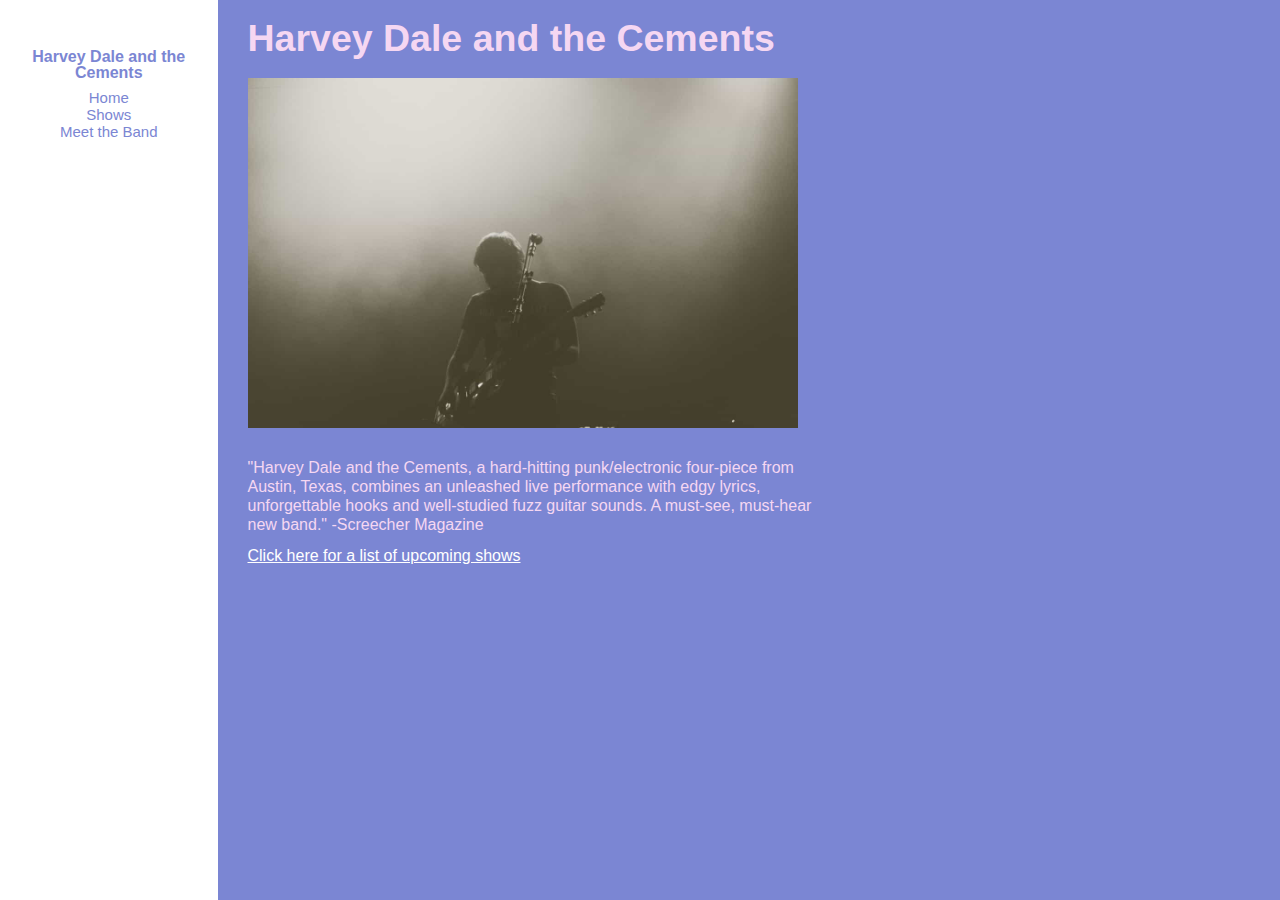
<file: docs/index.html>
<html>
  <head>
    <title>Harvey Dale and the Cements</title>
    <link rel="stylesheet" type="text/css" href="css/new-styles.css"/>
  </head>
  <body>
    <div class="container">
      <div class="nav">
        <h4>Harvey Dale and the Cements</h4>
        <ul>
          <li><a href="index.html">Home</a></li>
          <li><a href="shows.html">Shows</a></li>
          <li><a href="bios.html">Meet the Band</a></li>
        </ul>
      </div>
      <div class="content">
        <h1>Harvey Dale and the Cements</h1>
        <img src="img/harvey-dale.jpg"/>
        <p>
          "Harvey Dale and the Cements, a hard-hitting punk/electronic four-piece from Austin, Texas, combines an unleashed live performance with edgy lyrics, unforgettable hooks and well-studied fuzz guitar sounds. A must-see, must-hear new band." -Screecher Magazine
        </p>
        <p><a href="shows.html">Click here for a list of upcoming shows</a></p>
      </div>
    </div>
  </body>
</html>
</file>
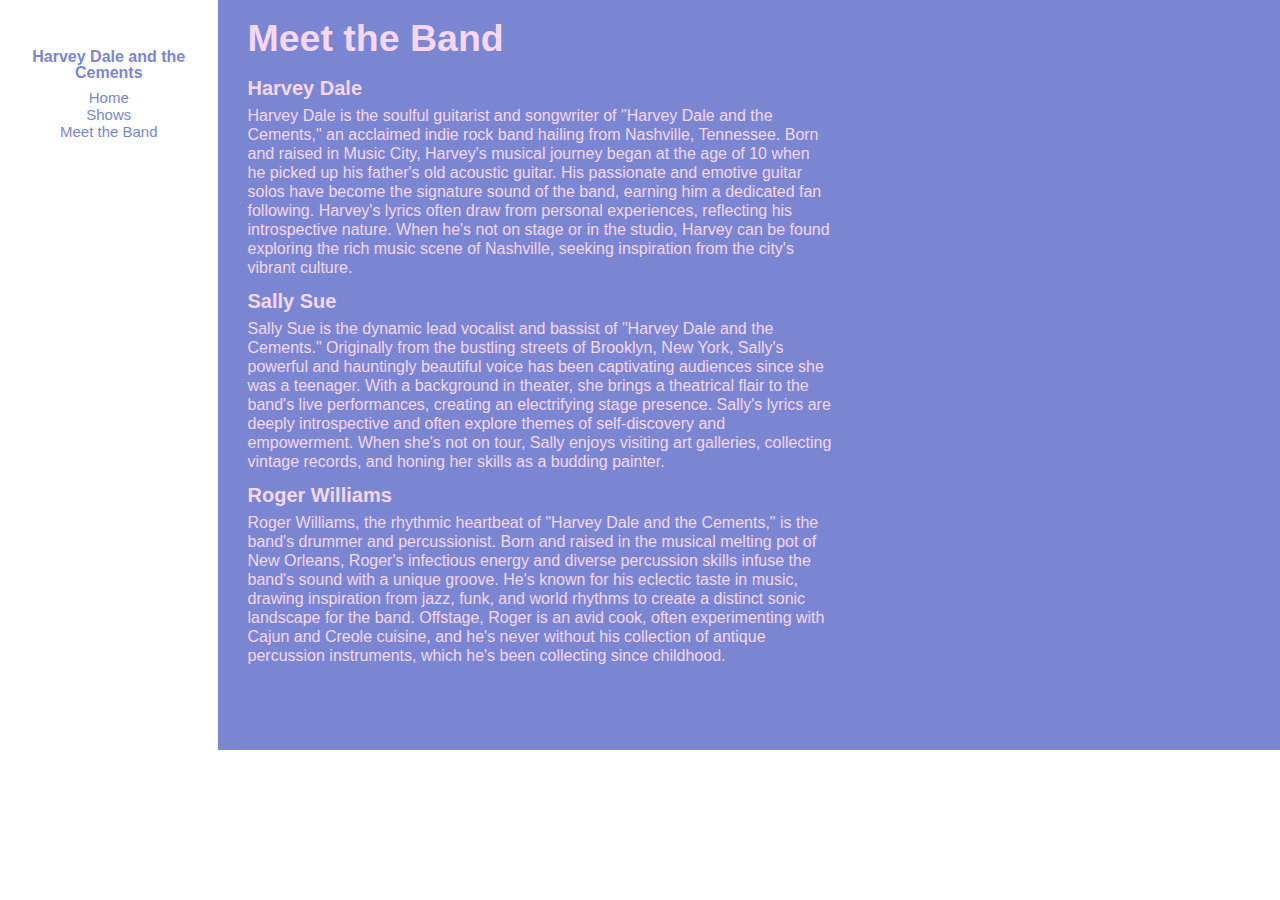
<file: docs/bios.html>
<!DOCTYPE html>
<html>
  <head>
    <title>Harvey Dale and the Cements</title>
    <link rel="stylesheet" type="text/css" href="css/new-styles.css"/>
  </head>
  <body>
    <div class="container">
      <div class="nav">
        <h4>Harvey Dale and the Cements</h4>
        <ul>
          <li><a href="index.html">Home</a></li>
          <li><a href="shows.html">Shows</a></li>
          <li><a href="bios.html">Meet the Band</a></li>
        </ul>
      </div>
      <div class="content">
        <h1>Meet the Band</h1>
          <h3>Harvey Dale</h3>
            <p>Harvey Dale is the soulful guitarist and songwriter of "Harvey Dale and the Cements," an acclaimed indie rock band hailing from Nashville, Tennessee. Born and raised in Music City, Harvey's musical journey began at the age of 10 when he picked up his father's old acoustic guitar. His passionate and emotive guitar solos have become the signature sound of the band, earning him a dedicated fan following. Harvey's lyrics often draw from personal experiences, reflecting his introspective nature. When he's not on stage or in the studio, Harvey can be found exploring the rich music scene of Nashville, seeking inspiration from the city's vibrant culture.</p>
          <h3>Sally Sue</h3>
            <p>Sally Sue is the dynamic lead vocalist and bassist of "Harvey Dale and the Cements." Originally from the bustling streets of Brooklyn, New York, Sally's powerful and hauntingly beautiful voice has been captivating audiences since she was a teenager. With a background in theater, she brings a theatrical flair to the band's live performances, creating an electrifying stage presence. Sally's lyrics are deeply introspective and often explore themes of self-discovery and empowerment. When she's not on tour, Sally enjoys visiting art galleries, collecting vintage records, and honing her skills as a budding painter.</p>
          <h3>Roger Williams</h3>
            <p>Roger Williams, the rhythmic heartbeat of "Harvey Dale and the Cements," is the band's drummer and percussionist. Born and raised in the musical melting pot of New Orleans, Roger's infectious energy and diverse percussion skills infuse the band's sound with a unique groove. He's known for his eclectic taste in music, drawing inspiration from jazz, funk, and world rhythms to create a distinct sonic landscape for the band. Offstage, Roger is an avid cook, often experimenting with Cajun and Creole cuisine, and he's never without his collection of antique percussion instruments, which he's been collecting since childhood.</p>
      </div>
    </div>
  </body>
</html>
</file>
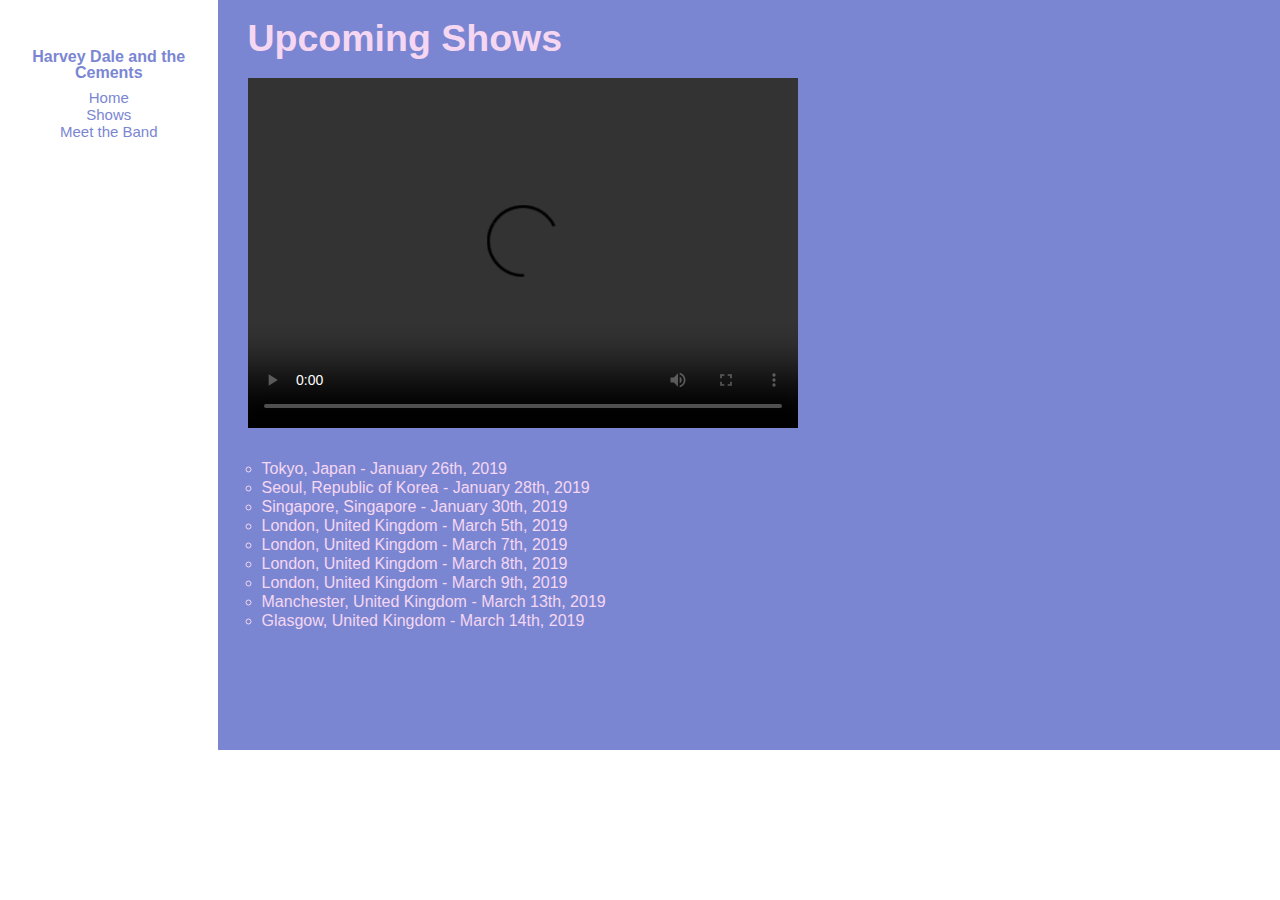
<file: docs/shows.html>
<!DOCTYPE html>
<html>
  <head>
    <title>Harvey Dale and the Cements</title>
    <link rel="stylesheet" type="text/css" href="css/new-styles.css"/>
  </head>
  <body>
    <div class="container">
      <div class="nav">
        <h4>Harvey Dale and the Cements</h4>
        <ul>
          <li><a href="index.html">Home</a></li>
          <li><a href="shows.html">Shows</a></li>
          <li><a href="bios.html">Meet the Band</a></li>
        </ul>
      </div>
      <div class="content">
        <h1>Upcoming Shows</h1>
        <video controls>
          <source src="https://s3.amazonaws.com/codecademy-content/projects/make-a-website/lesson-1/liveshow.mp4" type="video/mp4">
        </video>
        <ul>
          <li>Tokyo, Japan - January 26th, 2019</li>
          <li>Seoul, Republic of Korea - January 28th, 2019</li>
          <li>Singapore, Singapore - January 30th, 2019</li>
          <li>London, United Kingdom - March 5th, 2019</li>
          <li>London, United Kingdom - March 7th, 2019</li>
          <li>London, United Kingdom - March 8th, 2019</li>
          <li>London, United Kingdom - March 9th, 2019</li>
          <li>Manchester, United Kingdom - March 13th, 2019</li>
          <li>Glasgow, United Kingdom - March 14th, 2019</li>
        </ul>
      </div>
    </div>
  </body>
</html>
</file>
<file: docs/css/new-styles.css>
abbr,address,article,aside,audio,b,blockquote,body,canvas,caption,cite,code,dd,del,details,dfn,div,dl,dt,em,fieldset,figcaption,figure,footer,form,h1,h2,h3,h4,h5,h6,header,hgroup,html,i,iframe,img,ins,kbd,label,legend,li,mark,menu,nav,object,ol,p,pre,q,samp,section,small,span,strong,sub,summary,sup,table,tbody,td,tfoot,th,thead,time,tr,ul,var,video{background:transparent;border:0;font-size:100%;margin:0;outline:0;padding:0;vertical-align:baseline}body{line-height:1}article,aside,details,figcaption,figure,footer,header,hgroup,menu,nav,section{display:block}nav ul{list-style:none}blockquote,q{quotes:none}blockquote:after,blockquote:before,q:after,q:before{content:"";content:none}a{background:transparent;font-size:100%;margin:0;padding:0;vertical-align:baseline}ins{text-decoration:none}ins,mark{background-color:#ff9;color:#000}mark{font-style:italic;font-weight:700}del{text-decoration:line-through}abbr[title],dfn[title]{border-bottom:1px dotted;cursor:help}table{border-collapse:collapse;border-spacing:0}hr{border:0;border-top:1px solid #ccc;display:block;height:1px;margin:1em 0;padding:0}input,select{vertical-align:middle}body,html{color:#f5d7f2;font-family:Arial;font-size:62.5%}dl,ol,p,ul{font-size:1.5rem;line-height:1.7rem;margin-bottom:12px}h1{font-size:3.75rem;margin:20px 0}h2{font-size:2.5rem;margin:16px 0}h3{font-size:2rem}h3,h4{margin:14px 0 8px}h4{font-size:1.6rem}ul{list-style:none}.container{display:-webkit-flex;display:-ms-flexbox;display:flex;min-height:100%}.nav{min-width:140px;padding-left:15px;padding-right:15px;padding-top:35px;text-align:center;width:15%}.nav,a:link{color:#7b86d3}a:link{text-decoration:none}a:hover{color:#7b86d3;text-decoration:underline}a:visited{color:#7b86d3;text-decoration:none}.content{background-color:#7b86d3;min-height:750px;min-width:600px;width:85%}.content>*{padding-left:30px}.content p{min-width:550px;width:55%}.content dl,.content ol,.content p,.content ul{font-size:1.6rem;line-height:1.9rem}.content ul{list-style-type:circle;padding-left:44px}.content a:hover,.content a:link{color:#fff;text-decoration:underline}.content a:visited{color:#fff;text-decoration:none}.content img,.content video{height:350px;margin-bottom:30px;width:550px}
/*# sourceMappingURL=[data-uri] */
</file>
